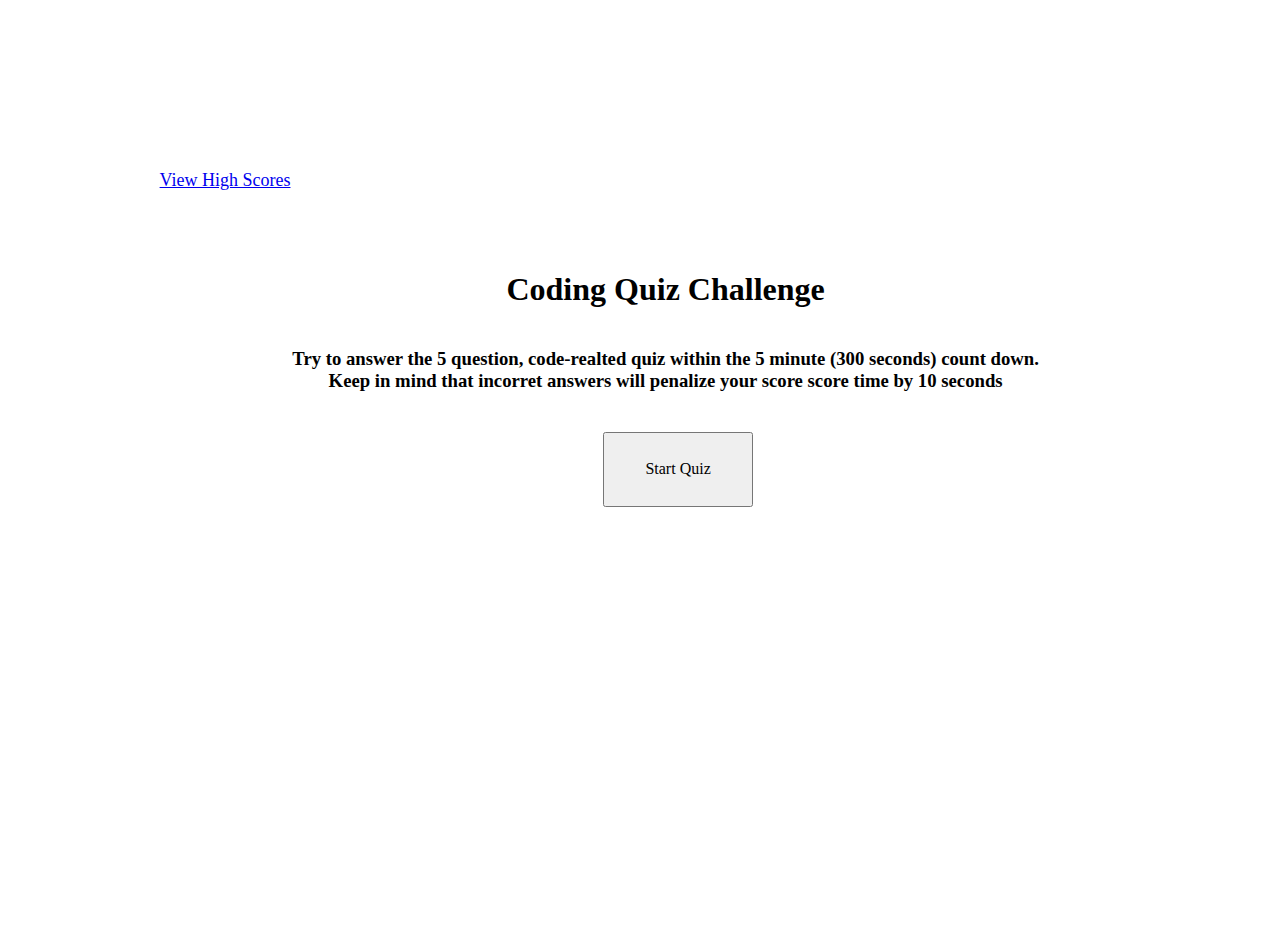
<file: index.html>
<!DOCTYPE html>
<html lang="en">

  <head>
    <title>code-quiz</title>
    <meta charset="UTF-8" />
    <meta name="viewport" content="width=device-width, initial-scale=1" />
    <link rel="stylesheet" type="text/css" href="assets/css/style.css"/>
    

  </head>

<body>
    <div class="header"> 
        <p id="highScores"> <a href="scores.html">View High Scores</a> </p> 
        
    </div>

    <h1 id="title"> Coding Quiz Challenge </h1>
    <h3 id="intro"> Try to answer the 5 question, code-realted quiz within the 5 minute (300 seconds) count down. 
        <br>
        Keep in mind that incorret answers will penalize your score score time by 10 seconds</h3>
        <div class="buttonBox"> <button id="button"> Start Quiz </button>  </div> 
        <script src="assets/js/script.js"> </script>
    </body>
    
    <footer> 
    </footer>
</file>
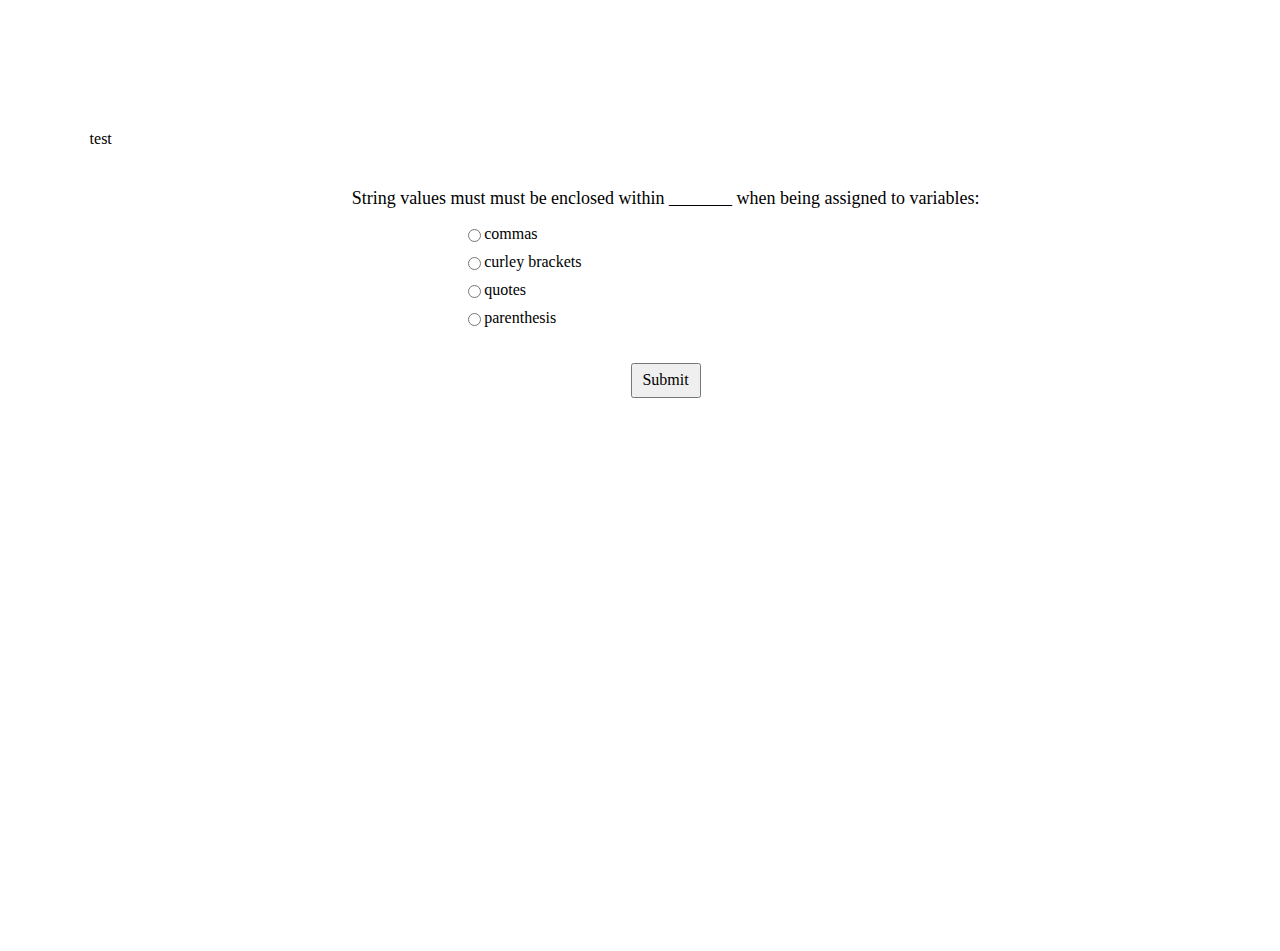
<file: questionFive.html>
<!DOCTYPE html>
<html lang="en">

  <head>
    <title>code-quiz</title>
    <meta charset="UTF-8" />
    <meta name="viewport" content="width=device-width, initial-scale=1" />
    <link rel="stylesheet" type="text/css" href="assets/css/style.css"/>  
</head>

<body>
    <p id="time"> test </p> 
    <div id="questionFive" style="list-style-type:none">String values must must be enclosed within _______ when being assigned to variables:</div>
    <ul>
        <li class="multipleChoice"> <input type="radio" name="eGroup" value="0"> commas </li>
        <li class="multipleChoice"> <input type="radio" name="eGroup" value="1"> curley brackets</li>
        <li class="multipleChoice"> <input type="radio" name="eGroup" value="2"> quotes </li>
        <li class="multipleChoice"> <input type="radio" name="eGroup" value="3"> parenthesis </li>
    </ul>
    <div class="btnBox"> <button onclick="rightAnswer()" id="btn"> Submit</button></div> 
    <div id="result"> </div>
    <div class="nextQuestionClass"> <button onclick="rightAnswer()" id="nextQuestion"> Next question</button></div> 
    <script src="assets/js/script.js"> </script>
    <script src="assets/js/questionFive.js"> </script>
</body>

<footer> 
</footer>
</file>
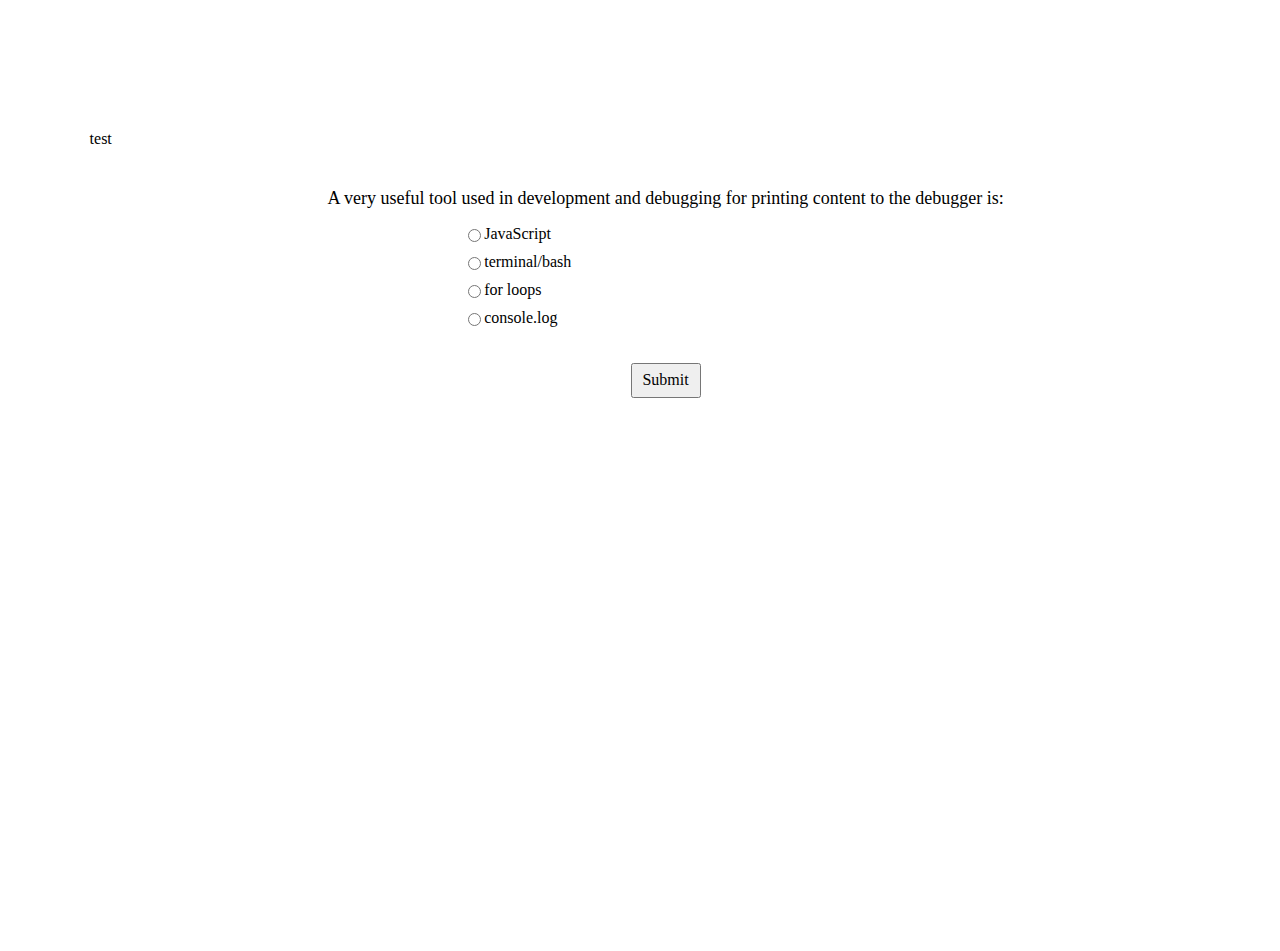
<file: questionFour.html>
<!DOCTYPE html>
<html lang="en">

  <head>
    <title>code-quiz</title>
    <meta charset="UTF-8" />
    <meta name="viewport" content="width=device-width, initial-scale=1" />
    <link rel="stylesheet" type="text/css" href="assets/css/style.css"/>  
</head>

<body>
    <p id="time"> test </p> 
    <div id="questionFour" style="list-style-type:none">A very useful tool used in development and debugging for printing content to the debugger is:</div>
    <ul>
        <li class="multipleChoice"> <input type="radio" name="dGroup" value="0"> JavaScript </li>
        <li class="multipleChoice"> <input type="radio" name="dGroup" value="1"> terminal/bash </li>
        <li class="multipleChoice"> <input type="radio" name="dGroup" value="2"> for loops </li>
        <li class="multipleChoice"> <input type="radio" name="dGroup" value="3"> console.log </li>
    </ul>
    <div class="btnBox"> <button onclick="rightAnswer()" id="btn"> Submit</button></div> 
    <div id="result"> </div>
    <div class="nextQuestionClass"> <button onclick="rightAnswer()" id="nextQuestion"> Next question</button></div> 
    <script src="assets/js/script.js"> </script>
    <script src="assets/js/questionFour.js"> </script>
</body>

<footer> 
</footer>
</file>
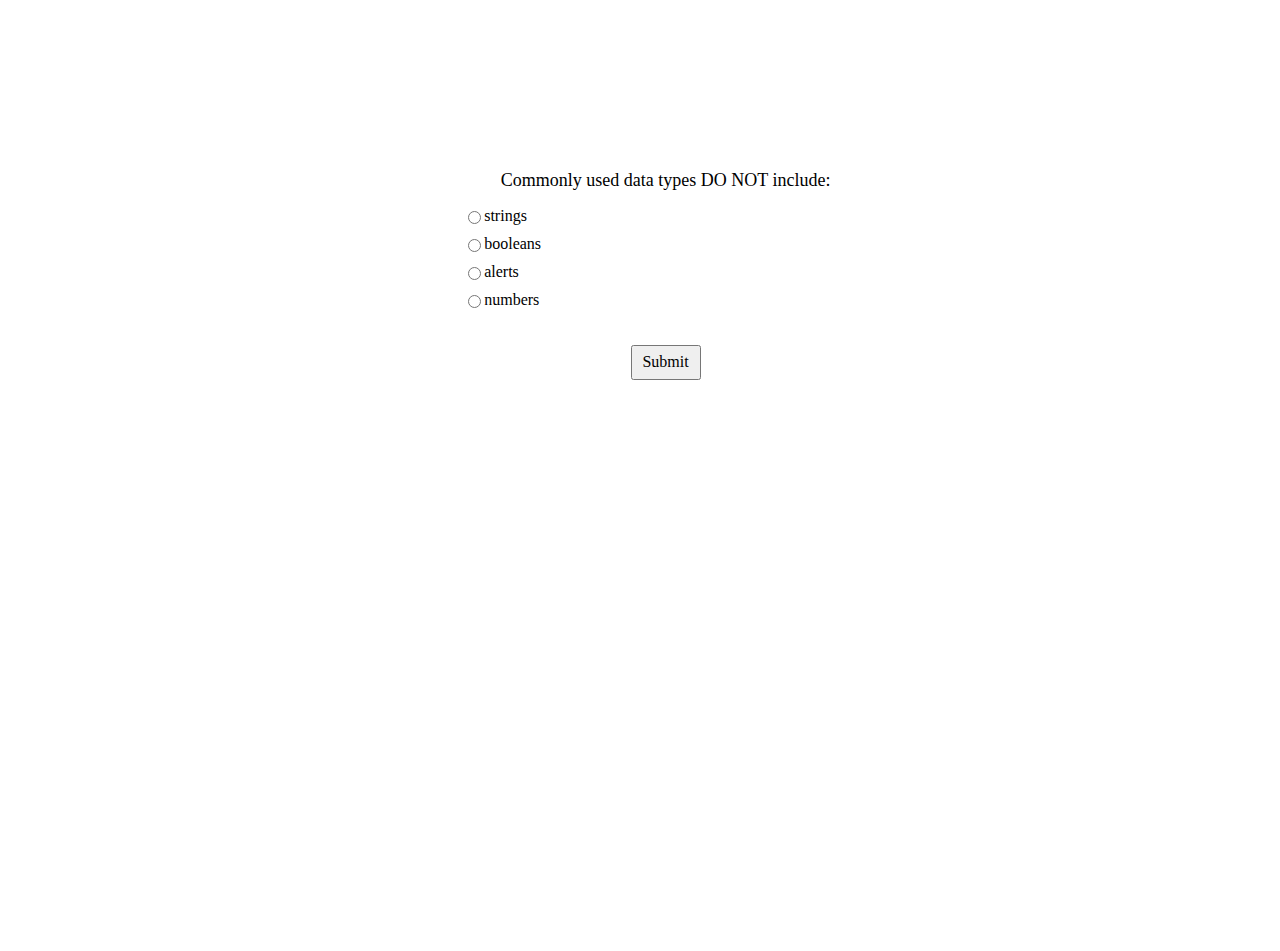
<file: questionOne.html>
<!DOCTYPE html>
<html lang="en">

  <head>
    <title>code-quiz</title>
    <meta charset="UTF-8" />
    <meta name="viewport" content="width=device-width, initial-scale=1" />
    <link rel="stylesheet" type="text/css" href="assets/css/style.css"/>  
</head>

<body>
    <p id="time"> </p> 
<div id="questionOne" style="list-style-type:none"> Commonly used data types DO NOT include: </div>
    <ul>
        <li class="multipleChoice"> <input type="radio" name="aGroup" value="0"> strings </li>
        <li class="multipleChoice"> <input type="radio" name="aGroup" value="1"> booleans </li>
        <li class="multipleChoice"> <input type="radio" name="aGroup" value="2"> alerts </li>
        <li class="multipleChoice"> <input type="radio" name="aGroup" value="3"> numbers </li>
    </ul>
    <div class="btnBox"> <button onclick="rightAnswer()" id="btn"> Submit</button></div> 
    <div id="result"> </div>
    <div class="nextQuestionClass"> <button onclick="rightAnswer()" id="nextQuestion"> Next question</button></div> 
    <script src="assets/js/script.js"> </script>
    <script src="assets/js/questionOne.js"> </script>
</body>

<footer> 
</footer>
</file>
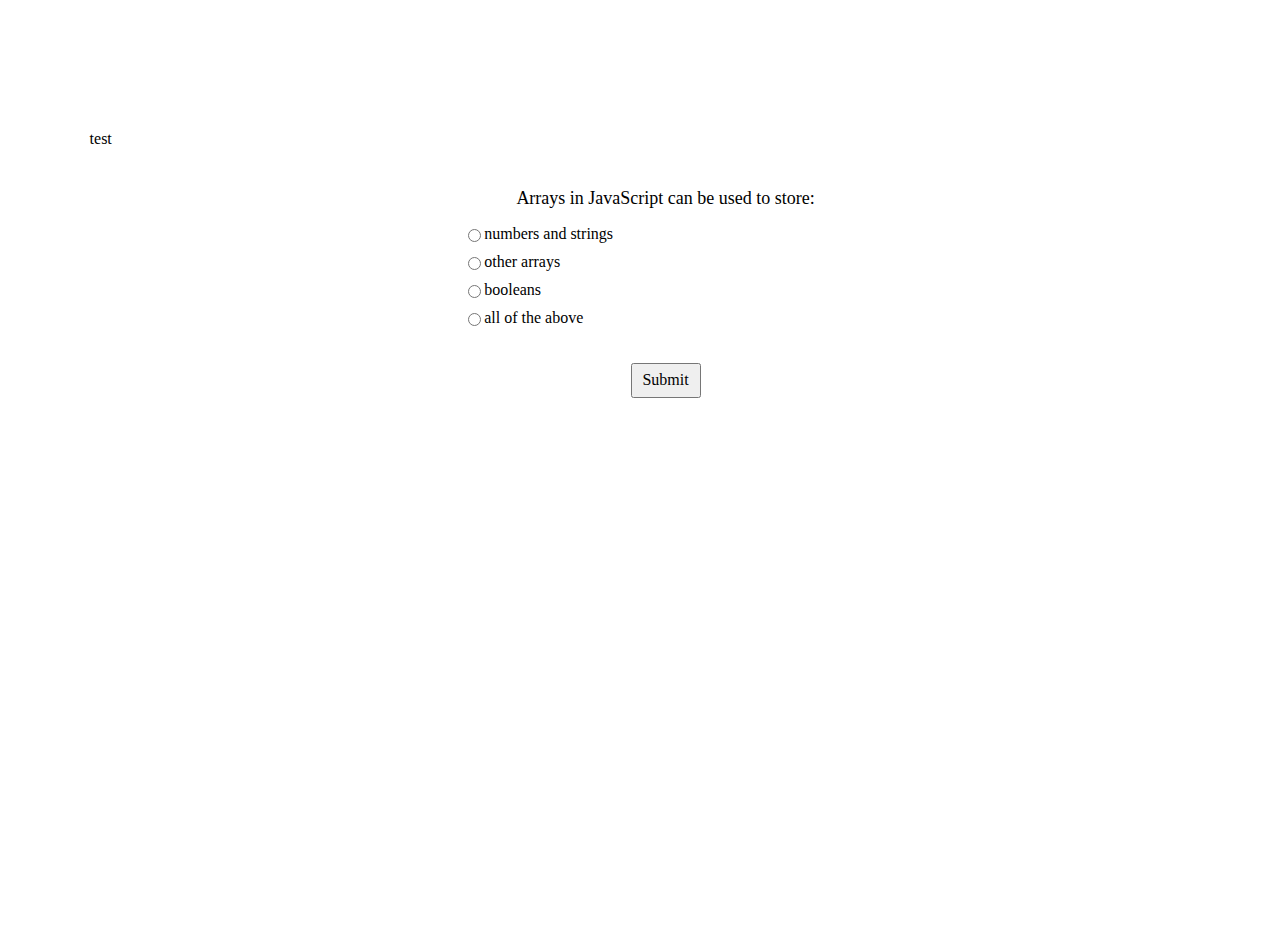
<file: questionThree.html>
<!DOCTYPE html>
<html lang="en">

  <head>
    <title>code-quiz</title>
    <meta charset="UTF-8" />
    <meta name="viewport" content="width=device-width, initial-scale=1" />
    <link rel="stylesheet" type="text/css" href="assets/css/style.css"/>  
</head>

<body>
    <p id="time"> test </p> 
    <div id="questionThree" style="list-style-type:none"> Arrays in JavaScript can be used to store:</div>
    <ul>
        <li class="multipleChoice"> <input type="radio" name="cGroup" value="0"> numbers and strings </li>
        <li class="multipleChoice"> <input type="radio" name="cGroup" value="1"> other arrays </li>
        <li class="multipleChoice"> <input type="radio" name="cGroup" value="2"> booleans </li>
        <li class="multipleChoice"> <input type="radio" name="cGroup" value="3"> all of the above </li>
    </ul>
    <div class="btnBox"> <button onclick="rightAnswer()" id="btn"> Submit</button></div> 
    <div id="result"> </div>
    <div class="nextQuestionClass"> <button onclick="rightAnswer()" id="nextQuestion"> Next question</button></div> 
    <script src="assets/js/script.js"> </script>
    <script src="assets/js/questionThree.js"> </script>
</body>

<footer> 
</footer>
</file>
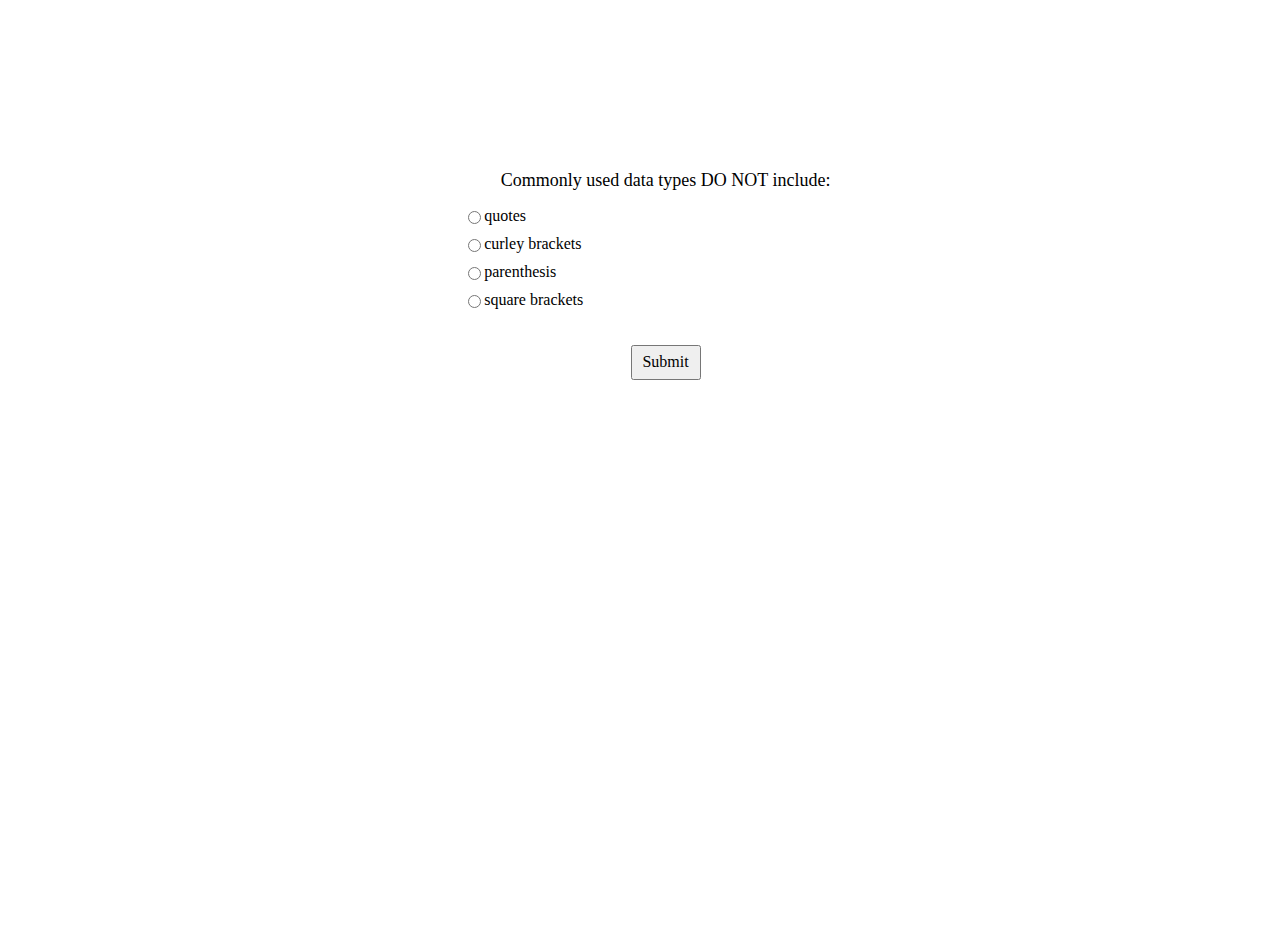
<file: questionTwo.html>
<!DOCTYPE html>
<html lang="en">

  <head>
    <title>code-quiz</title>
    <meta charset="UTF-8" />
    <meta name="viewport" content="width=device-width, initial-scale=1" />
    <link rel="stylesheet" type="text/css" href="assets/css/style.css"/>  
</head>

<body>
    <p id="time">  </p> 
    <div id="questionTwo" style="list-style-type:none"> Commonly used data types DO NOT include: </div>
        <ul>
            <li class="multipleChoice"> <input type="radio" name="bGroup" value="0"> quotes </li>
            <li class="multipleChoice"> <input type="radio" name="bGroup" value="1"> curley brackets </li>
            <li class="multipleChoice"> <input type="radio" name="bGroup" value="2"> parenthesis </li>
            <li class="multipleChoice"> <input type="radio" name="bGroup" value="3"> square brackets </li>
        </ul>
        <div class="btnBox"> <button onclick="rightAnswer()" id="btn"> Submit</button></div> 
        <div id="result"> </div>
        <div class="nextQuestionClass"> <button onclick="rightAnswer()" id="nextQuestion"> Next question</button></div> 
        <script src="assets/js/script.js"> </script>
        <script src="assets/js/questionTwo.js"> </script>
    </body>

<footer> 
</footer>
</file>
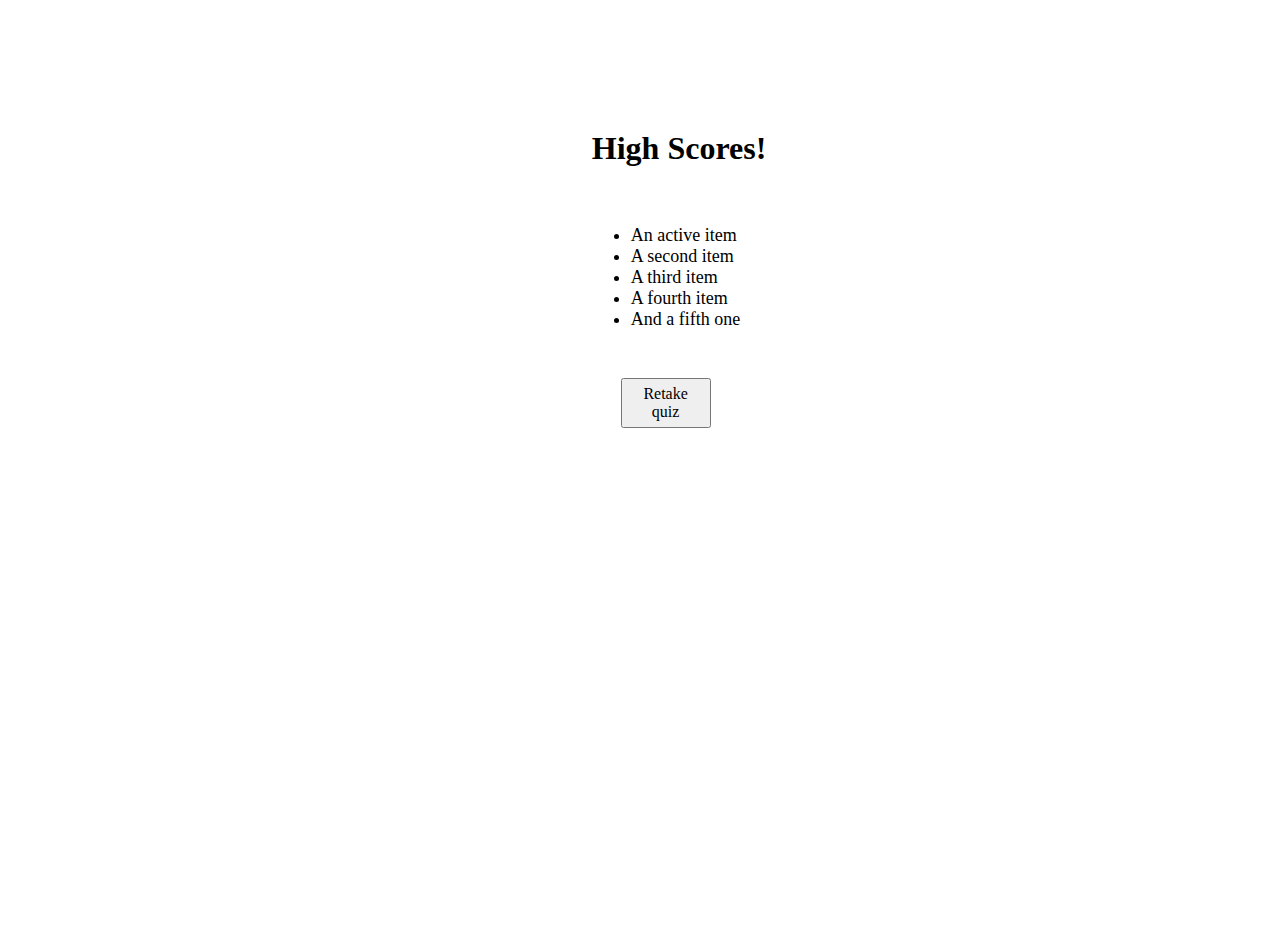
<file: scores.html>
<!DOCTYPE html>
<html lang="en">

  <head>
    <title>code-quiz</title>
    <meta charset="UTF-8" />
    <meta name="viewport" content="width=device-width, initial-scale=1" />
    <link rel="stylesheet" type="text/css" href="assets/css/style.css"/>
  </head>

<body>
<h1 class="highScoreTitile"> High Scores! </h1>
<div class="highScoreContainer"> 
<ul id="scoreList">
    <li class="list-group-item active" aria-current="true">An active item</li>
    <li class="list-group-item">A second item</li>
    <li class="list-group-item">A third item</li>
    <li class="list-group-item">A fourth item</li>
    <li class="list-group-item">And a fifth one</li>
  </ul>
</div>
<div class="titlePageClass"> <button id="titlePage"> Retake quiz </button> </div> 
    <script src="assets/js/script.js"> </script>
    <script src="assets/js/scores.js"> </script>
</body>

<footer> 
</footer>
</file>
<file: assets/css/style.css>
* {
    box-sizing: border-box;
  }
  
body {
    width: 100vw;
    height: 100vh;
    margin: 2%;
    padding: 5%;
    border: 8%;
    border-color: rgb(255, 255, 255);
    background-color:rgb(255, 255, 255);
}


#title{
    display: flex;
    flex-direction: row;
    justify-content: center;
    margin-block: 40px;
    font-family: "Geneva", "Verdana", "sans-serif";
    }

#intro{
    display: flex;
    flex-direction: row;
    justify-content: center;
    margin-block: 40px;
    text-align: center;
    font-family: "Geneva", "Verdana", "sans-serif";
    }

.header {
    display: flex;
    justify-content: space-between;
    margin-block: 40px;
    padding-left: 70px;
    padding-right: 70px;
    font-family: "Geneva", "Verdana", "sans-serif";
 }

#highScores{
    display: flex;
    flex-direction: row;
    margin-block: 40px;
    font-family: "Geneva", "Verdana", "sans-serif";
    }

#time{
    display: flex;
    flex-direction: row;
    margin-block: 40px;
    font-family: "Geneva", "Verdana", "sans-serif";
    } 

.buttonBox{
    display: flex;
    flex-direction: row;
    justify-content: center;
    }

#button {
    transition-duration: 0.4s;
    width: 150px;
    height: 75px;
    font-size: medium;
    font-family: "Geneva", "Verdana", "sans-serif"; 
    }
  
  #button:hover {
    background-color: #2300639b;
    color: white;
    }
 

    .buttonBox{
    display: flex;
    flex-direction: row;
    justify-content: center;
    padding-left: 25px;
    }

#button {
    transition-duration: 0.4s;
    width: 150px;
    height: 75px;

    font-size: medium;
    font-family: "Geneva", "Verdana", "sans-serif"; 
    }
  
  #button:hover {
    background-color: #2300639b;
    color: white;
    }

 .btnBox{
    display: flex;
    flex-direction: row;
    justify-content: center;
    padding: 20px;
    
    }
    
 #btn {
    transition-duration: 0.4s;
    width: 70px;
    height: 35px;
    font-size: medium;
    font-family: "Geneva", "Verdana", "sans-serif"; 
    }
      
 #btn:hover {
    background-color: #2300639b;
    color: white;
    }

div {
    display: flex;
    flex-direction: row;
    margin-block: 10px;
    font-size: large;
    font-family: "Geneva", "Verdana", "sans-serif";
    justify-content: center;
}

.multipleChoice{
    display: flex;
    flex-direction: row;
    margin-block: 10px;
    font-size: medium;
    font-family: "Geneva", "Verdana", "sans-serif";
    padding-left: 30%;
    padding-right: 30%;
    }

.multipleChoice input:checked ~ .checkmark {
display: flex;
justify-content: center;
}

.highScoreTitile{
    display: flex;
    flex-direction: row;
    justify-content: center;
    padding-left: 27px;
    margin-block: 40px;
    font-family: "Geneva", "Verdana", "sans-serif";
    }  

#result{
    display: flex;
    flex-direction: row;
    justify-content: center;
    padding-left: 15px;
}

.nextQuestionClass{
    display: flex;
    flex-direction: row;
    justify-content: center;
    padding-left: 8px;
    visibility: hidden;
    }

#nextQuestion {
    transition-duration: 0.4s;
    width: 100px;
    height: 50px;
    font-size: small;
    font-family: "Geneva", "Verdana", "sans-serif"; 
    }
      
 #nextQuestion:hover {
    background-color: #06370db2;
    color: white;
    } 
    
    .titlePageClass{
        display: flex;
        flex-direction: row;
        justify-content: center;
        padding: 20px;
        
        }
        
     #titlePage {
        transition-duration: 0.4s;
        width: 90px;
        height: 50px;
        font-size: medium;
        font-family: "Geneva", "Verdana", "sans-serif"; 
        }
          
     #titlePage:hover {
        background-color: #2300639b;
        color: white;
        }
</file>
